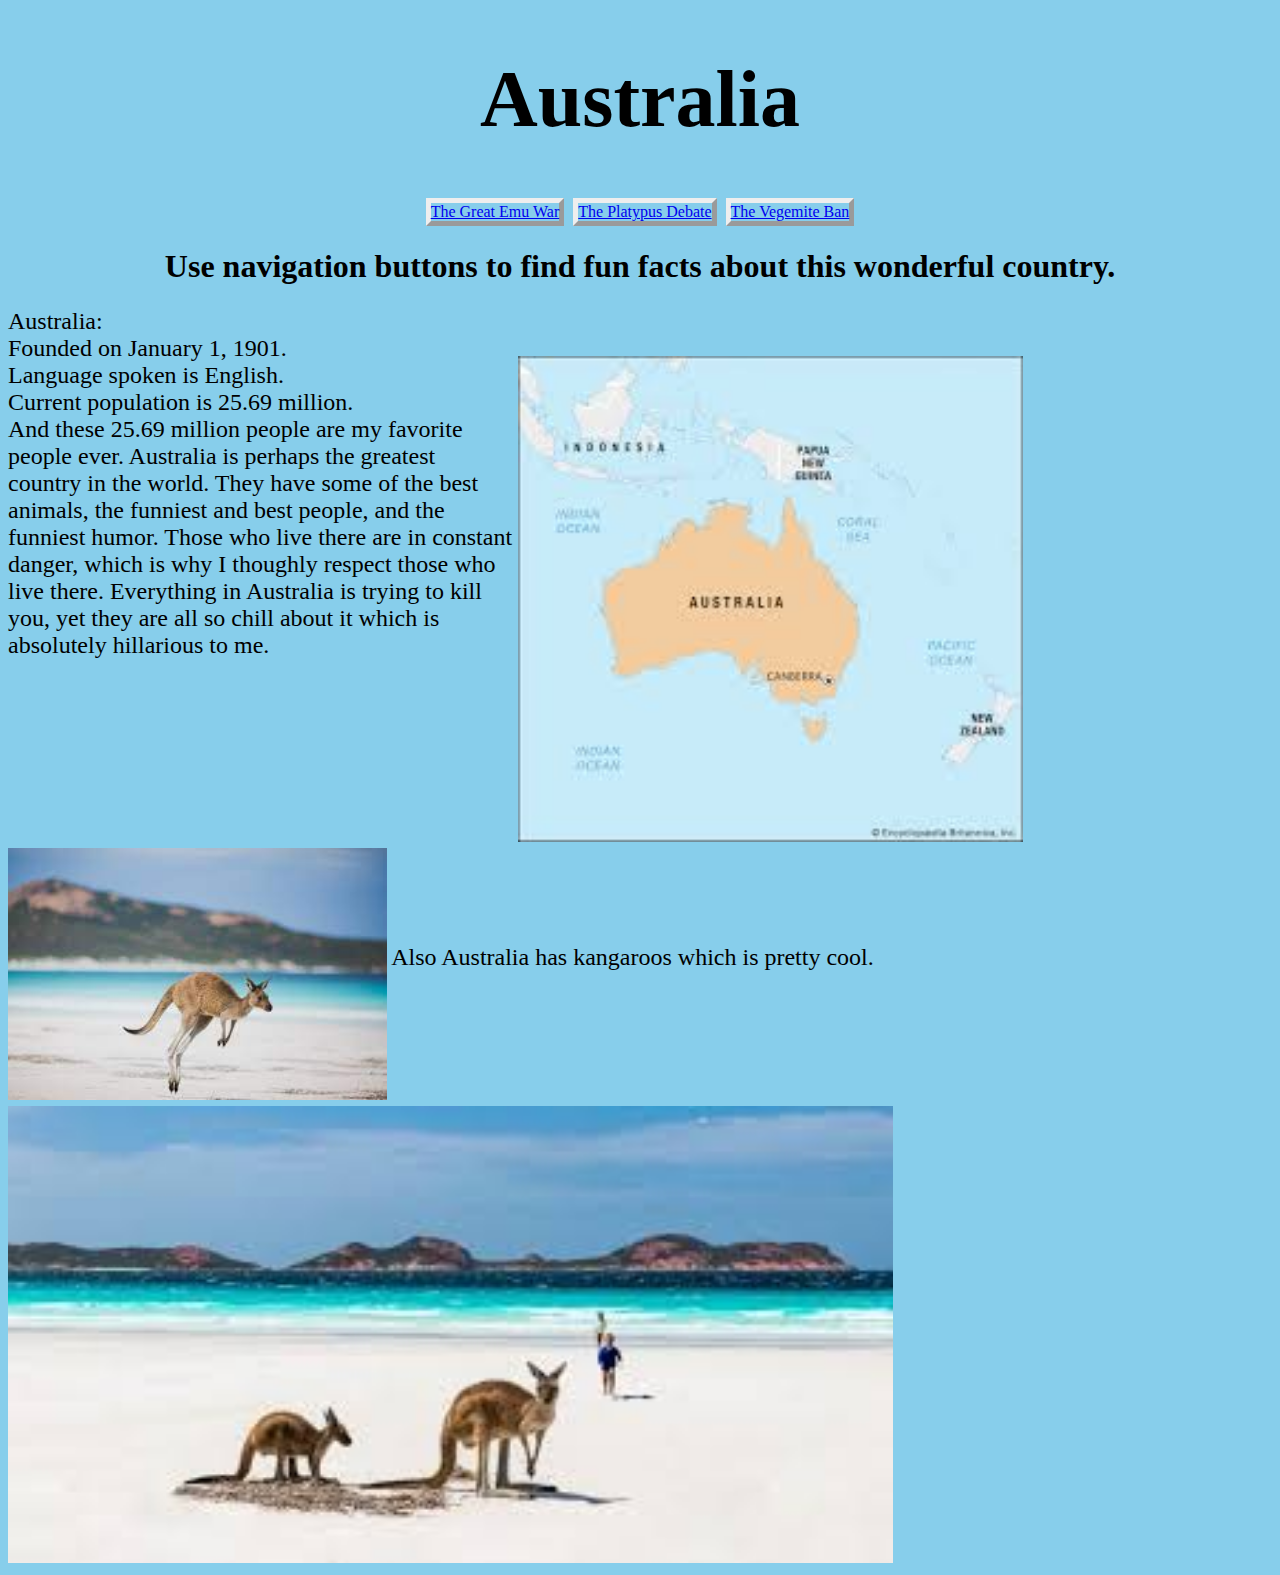
<file: index.html>
<!DOCTYPE html>
<html >
    <head>
        <title>
            Australia
        </title>

        <link rel="stylesheet" href="style.css">
    </head>

    <body>

        <h1 class="maintitle">Australia</h1>


        <ul class="links">
            <li><a href="page1.html">The Great Emu War</a></li>
            <li><a href="page2.html">The Platypus Debate</a></li>
            <li><a href="page3.html">The Vegemite Ban</a></li>
        </ul>

        <h1 class="boldtext1">Use navigation buttons to find fun facts about this wonderful country.</h3>

        <p class="text1">Australia: <br> 
            Founded on January 1, 1901. <br> 
            Language spoken is English. <br>
            Current population is 25.69 million. <br> 
            And these 25.69 million people are my favorite people ever.
            Australia is perhaps the greatest country in the world. They have 
            some of the best animals, the funniest and best people, and the 
            funniest humor. Those who live there are in constant danger, which 
            is why I thoughly respect those who live there. Everything in
            Australia is trying to kill you, yet they are all so chill about it
            which is absolutely hillarious to me.
            <br><br><br><br><br><br><br><br> 
        </p>

        <img src="Pics/Map.jfif" alt="Australia Map" class="map">

        <img src="Pics/Kangaroo.jfif" alt="Kangaroo in Australia" class="kangaroo">

        <p class="text1">
            Also Australia has kangaroos which is pretty cool.
            <br><br><br><br><br><br>
        </p>
        

        <img src="Pics/Kangaroo2.jfif" alt="More Kangaroos" class="kangaroo2">

        
    </body>
</html>
</file>
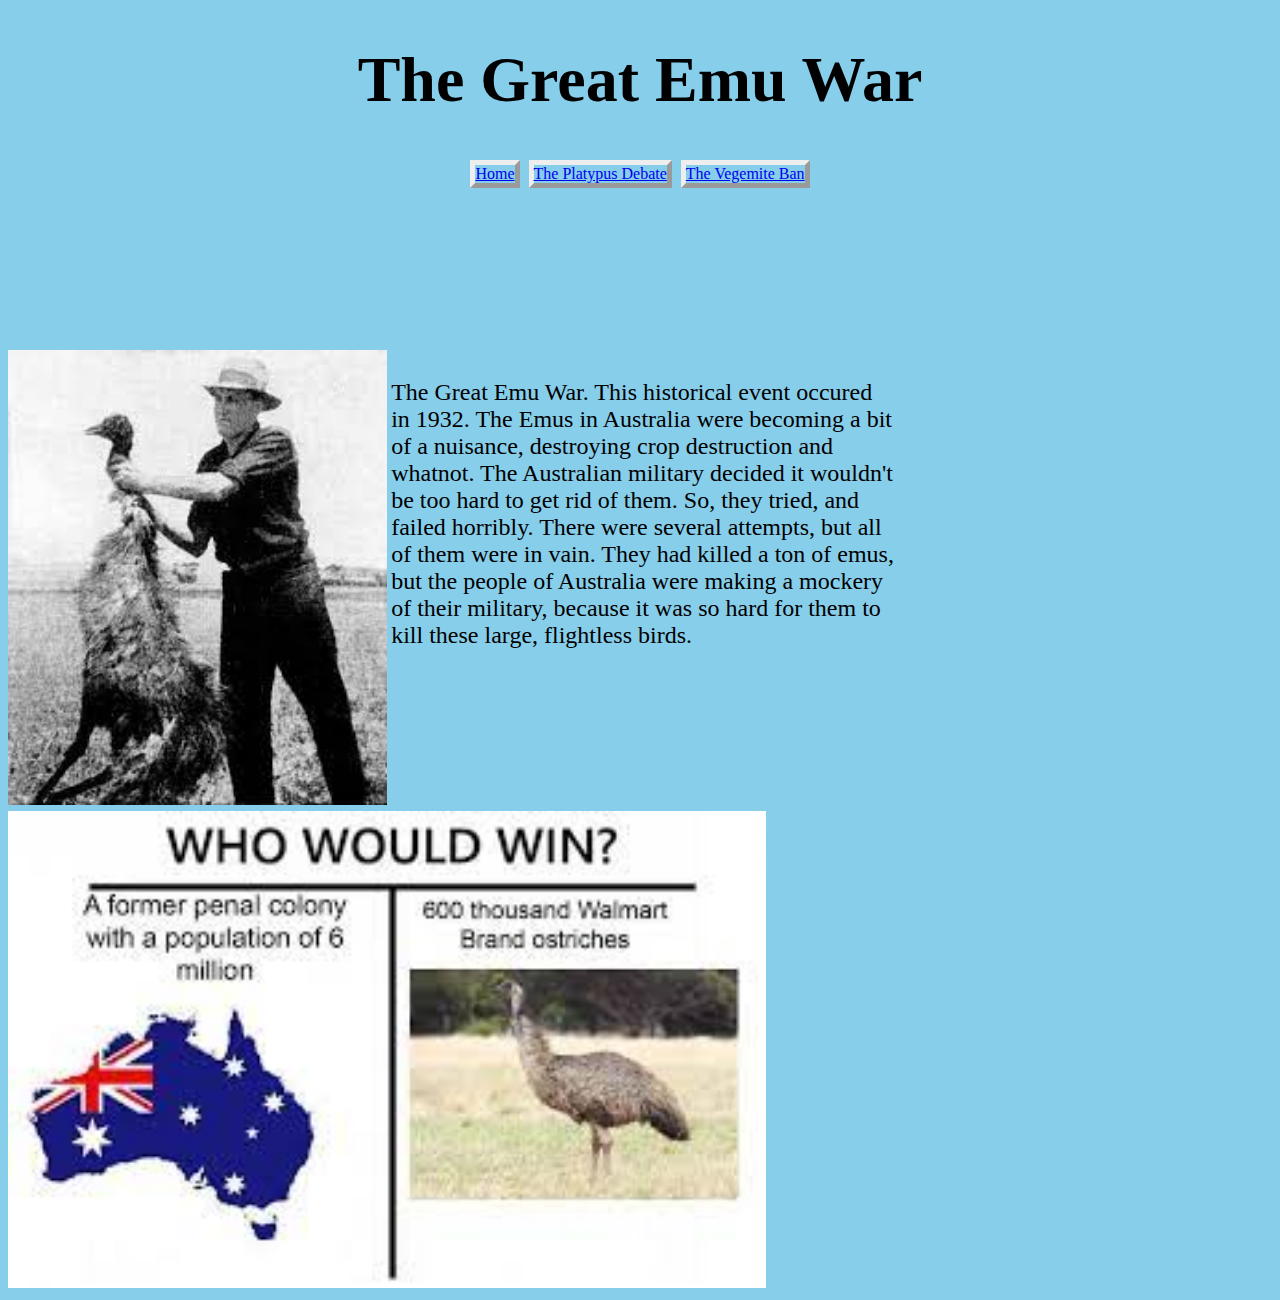
<file: page1.html>
<!DOCTYPE html>
<html >
    <head>
        
        <link rel="stylesheet" href="style.css">
    </head>

    <body>

        <h1 class="pagetitle">
            The Great Emu War
        </h1>

        <ul class="links">
            <li><a href="index.html">Home</a></li>
            <li><a href="page2.html">The Platypus Debate</a></li>
            <li><a href="page3.html">The Vegemite Ban</a></li>
        </ul>

        <br><br><br><br><br><br><br><br><br>

        <img src="Pics/EmuWar.jfif" alt="Emu War" class="emu">

        <p class="text1"> 
            The Great Emu War. This historical event occured in 1932. 
            The Emus in Australia were becoming a bit of a nuisance, 
            destroying crop destruction and whatnot. The Australian 
            military decided it wouldn't be too hard to get rid of 
            them. So, they tried, and failed horribly. There were 
            several attempts, but all of them were in vain. They 
            had killed a ton of emus, but the people of Australia 
            were making a mockery of their military, because it
            was so hard for them to kill these large, flightless 
            birds.
            <br><br><br><br><br><br><br>
        </p>

       <img src="Pics/EmuFunny.jfif" alt="Emu meme" class="emu2">
    
    </body>
</html>
</file>
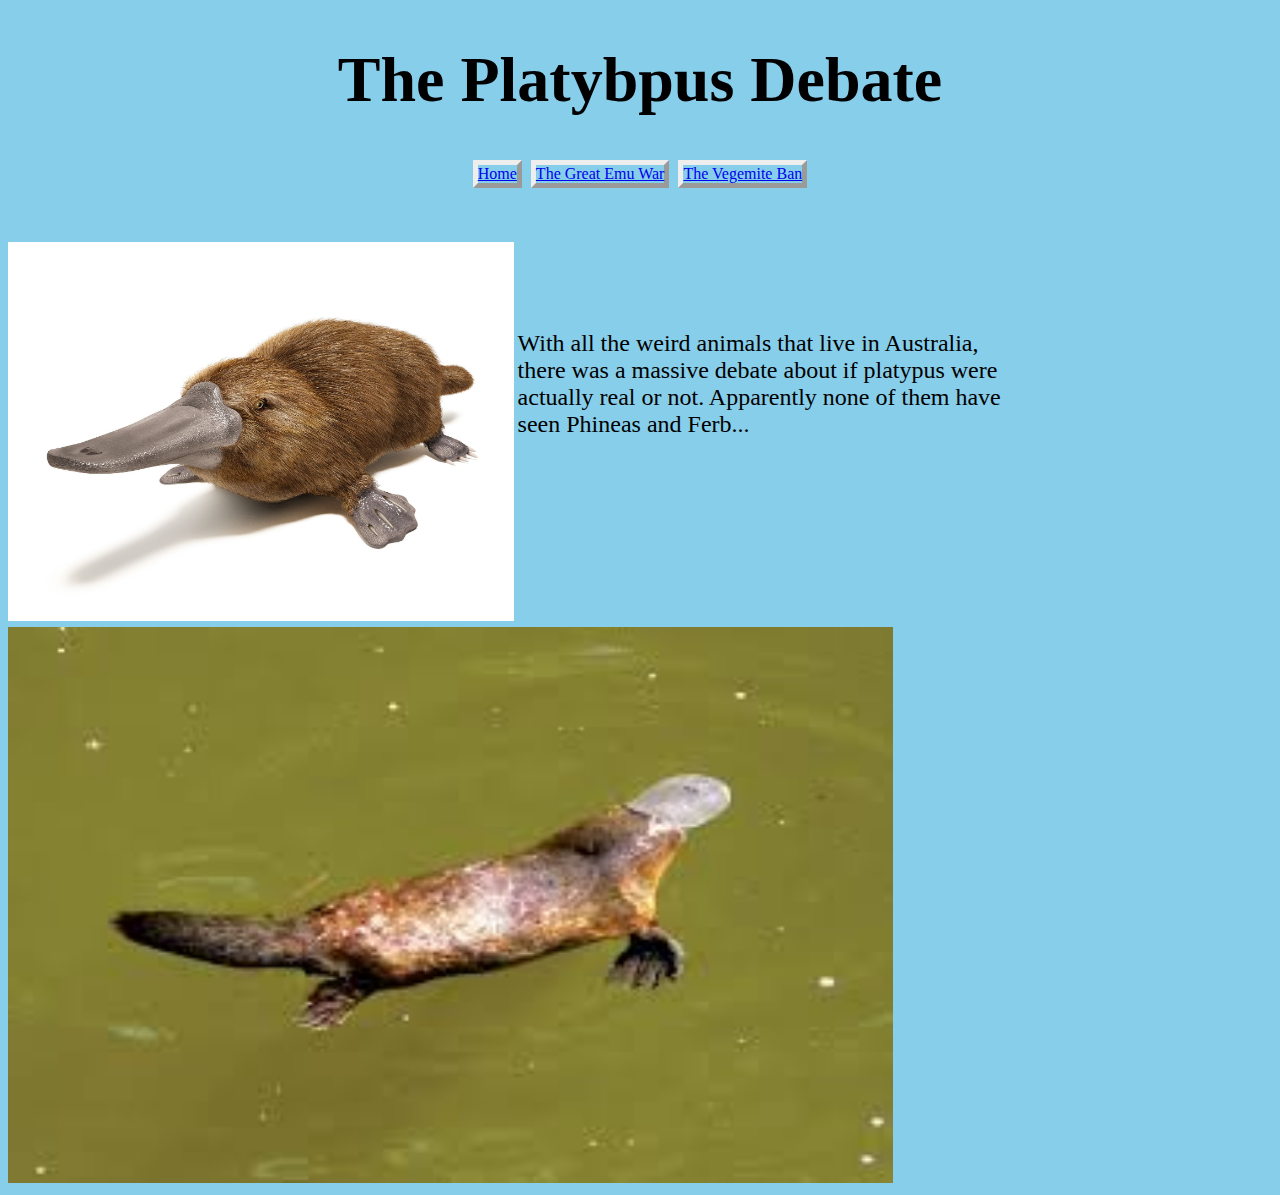
<file: page2.html>
<!DOCTYPE html>
<html >
    <head>
        
        <link rel="stylesheet" href="style.css">
    </head>

    <body>

        <h1 class="pagetitle">The Platybpus Debate</h1>

        <ul class="links">
            <li><a href="index.html">Home</a></li>
            <li><a href="page1.html">The Great Emu War</a></li>
            <li><a href="page3.html">The Vegemite Ban</a></li>
        </ul>

        <br><br><br>

        <img src="Pics/Platypus.jpg" alt="Platypus picture" class="platypus">

        <p class="text1">
            With all the weird animals that live in Australia, there was a
             massive debate about if platypus were actually real or not. 
             Apparently none of them have seen Phineas and Ferb...
            <br><br><br><br><br><br><br><br>
            </p>

            <img src="Pics/Platypus2.jfif" alt="Platypus Picture" class="platypus2">
    
    </body>
</html>
</file>
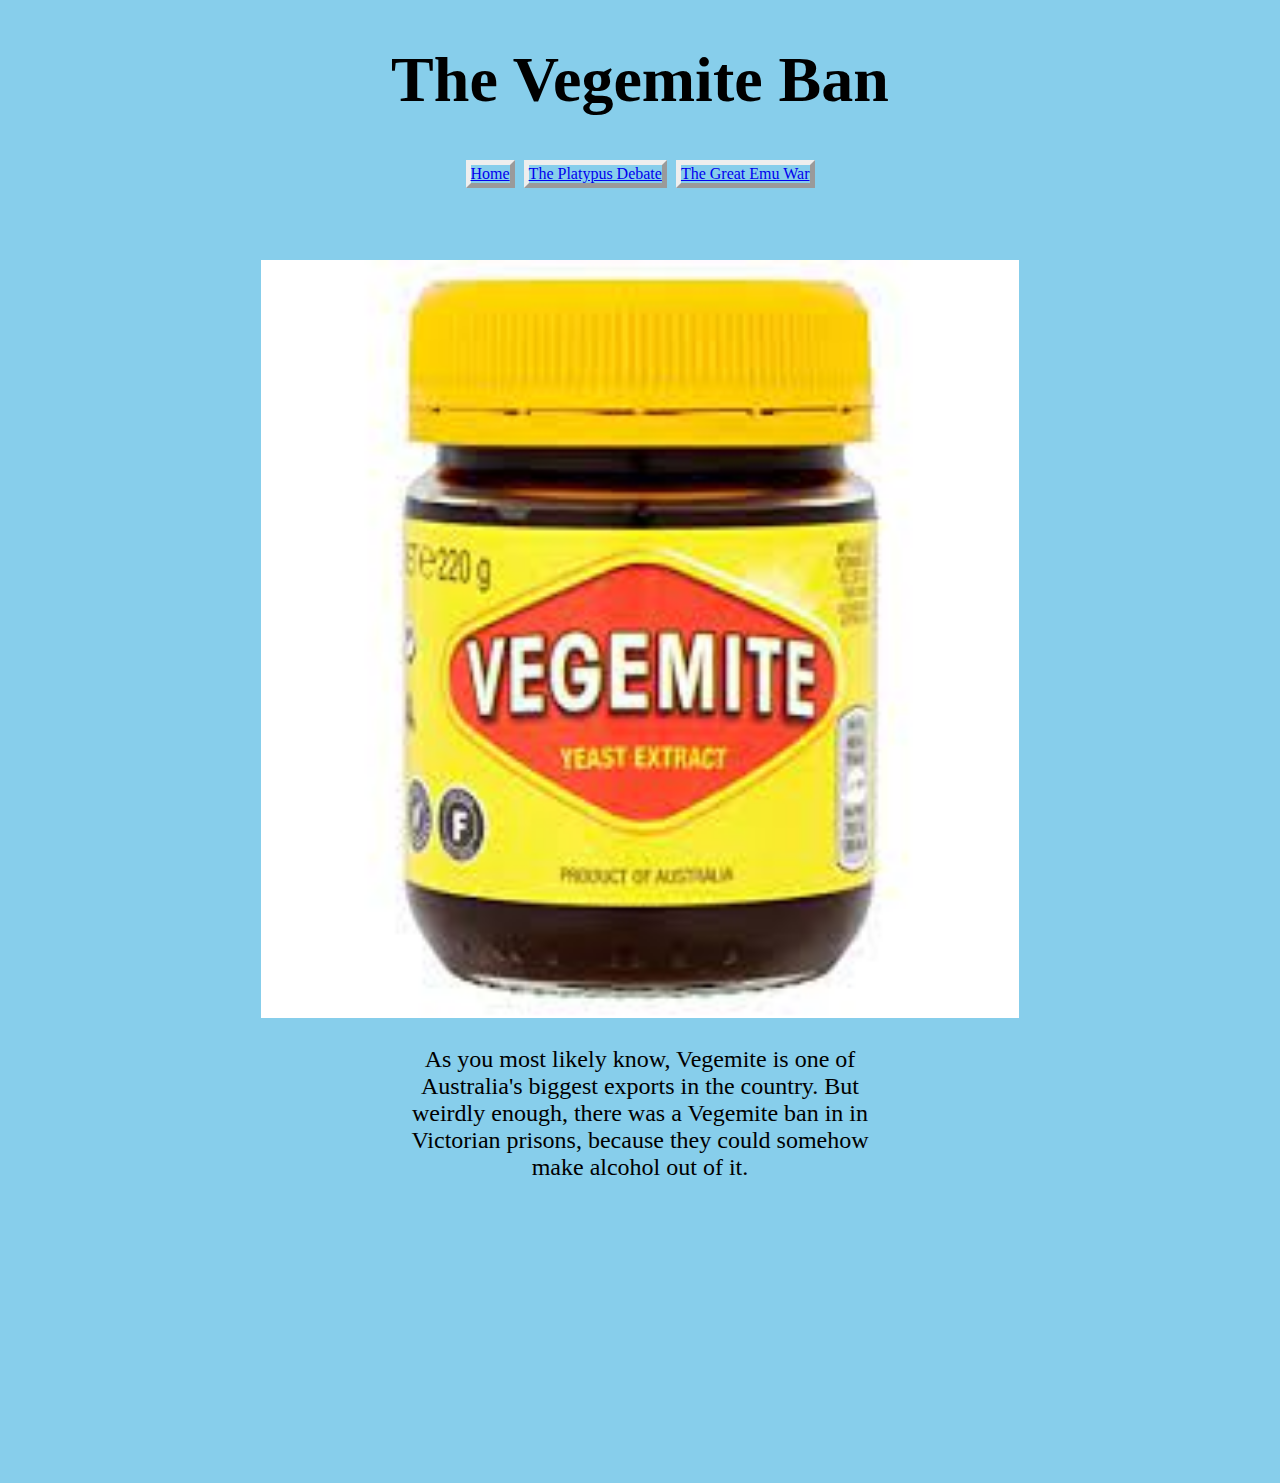
<file: page3.html>
<!DOCTYPE html>
<html >
    <head>
        
        <title>
            The Vegemite Ban
        </title>
        <link rel="stylesheet" href="style.css">
    </head>

    <body>

        <h1 class="pagetitle">The Vegemite Ban</h1>
    
        <ul class="links">
            <li><a href="index.html">Home</a></li>
            <li><a href="page2.html">The Platypus Debate</a></li>
            <li><a href="page1.html">The Great Emu War</a></li>
        </ul>

        <br><br><br><br>

        <img src="Pics/Vegemite.jfif" alt="Vegemite"class="Vegemite">

        <p class="text2">
            As you most likely know, Vegemite is one of Australia's 
            biggest exports in the country. But weirdly enough, 
            there was a Vegemite ban in in Victorian prisons, because 
            they could somehow make alcohol out of it.
            <br><br><br><br><br><br><br><br><br><br><br>
        </p>
        
        

    </body>
</html>
</file>
<file: style.css>
.maintitle {
    text-align: center;
    font-size: 500%;
}

.pagetitle{
    text-align: center;
    font-size: 400%;
}

 .flag {
     display: inline-block;
     width: 20%;
     margin-left: 12%;
     margin-right: 11.93%;

 }

 .links{
     list-style: none;
     padding-left: 0;
     margin: auto;
     width: 50%;
     text-align: center;
     
 }

 .links>li{
     display: inline-block;
     border: 5px outset;
     margin-left: 2.5px;
     margin-right: 2.5px;
 }

 .text1{
     font-size: x-large;
     width: 40%;
     margin: auto;
     display: inline-block;
    
 }

 .text2{
     font-size: x-large;
     width: 40%;
     
     display: inline-block;
     text-align: center;
     margin-left: 30%;
 }

 .boldtext1{
     text-align: center;
 }

 .map{
     display: inline-block;
     margin: auto;
     margin-top: 50px;
     width: 40%;
 }

 .kangaroo{
     width: 30%;
 }

 .kangaroo2{
    width: 70%;
    display: inline-block;
}
body {
    background-color: skyblue;
}

.emu{
    width: 30%;
}

.emu2{
    width: 60%;
}

.platypus{
    width: 40%;
}

.platypus2{
    width: 70%;
}

.Vegemite{
    width: 60%;
    display: inline-block;
    margin-left: 20%;
}
</file>
